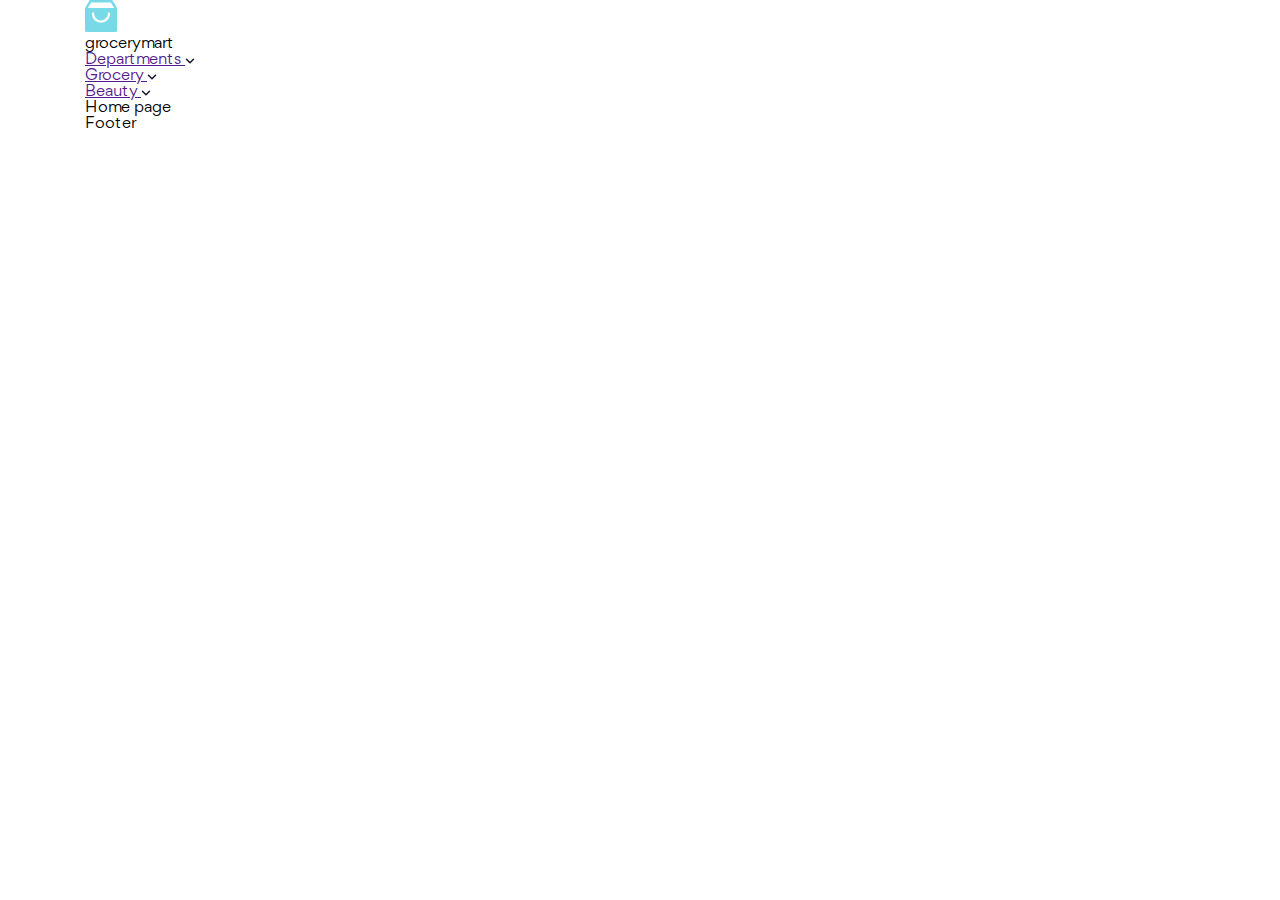
<file: index.html>
<!DOCTYPE html>
<html lang="en">
    <head>
        <meta charset="UTF-8" />
        <meta name="viewport" content="width=device-width, initial-scale=1.0" />
        <title>Grocery Mart</title>

        <!-- Favicon -->
        <link
            rel="icon"
            type="image/png"
            href="./assets/favicon/favicon-48x48.png"
            sizes="48x48"
        />
        <link
            rel="icon"
            type="image/svg+xml"
            href="./assets/favicon/favicon.svg"
        />
        <link rel="shortcut icon" href="./assets/favicon/favicon.ico" />
        <link
            rel="apple-touch-icon"
            sizes="180x180"
            href="./assets/favicon/apple-touch-icon.png"
        />
        <meta name="apple-mobile-web-app-title" content="Grocerymart" />
        <link rel="manifest" href="./assets/favicon/site.webmanifest" />

        <!-- Fonts -->
        <link rel="stylesheet" href="./assets/fonts/stylesheet.css" />

        <!-- Styles -->
        <link rel="stylesheet" href="./assets/css/main.css" />

        <!-- Scripts -->
        <script src="./assets/js/scripts.js"></script>
    </head>
    <body>
        <div class="container">
            <!-- Header -->
            <header id="header"></header>
            <script>
                load("#header", "./template/header.html");
            </script>

            <!-- Main -->
            <h1>Home page</h1>

            <!-- Footer -->
            <footer id="footer"></footer>
            <script>
                load("#footer", "./template/footer.html");
            </script>
        </div>
    </body>
</html>
</file>
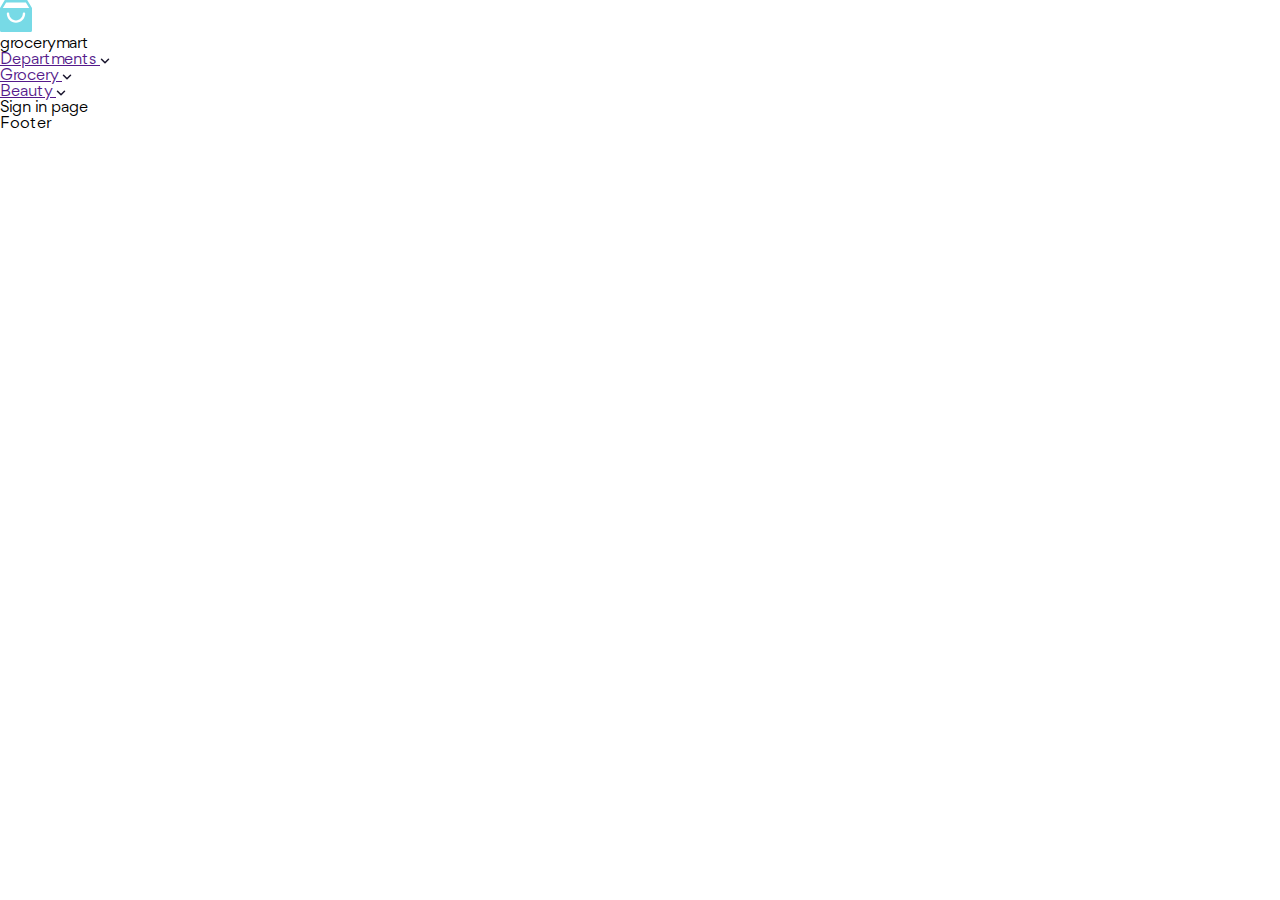
<file: sign-in.html>
<!DOCTYPE html>
<html lang="en">
    <head>
        <meta charset="UTF-8" />
        <meta name="viewport" content="width=device-width, initial-scale=1.0" />
        <title>Sign in | Grocery Mart</title>

        <!-- Favicon -->
        <link
            rel="icon"
            type="image/png"
            href="./assets/favicon/favicon-48x48.png"
            sizes="48x48"
        />
        <link
            rel="icon"
            type="image/svg+xml"
            href="./assets/favicon/favicon.svg"
        />
        <link rel="shortcut icon" href="./assets/favicon/favicon.ico" />
        <link
            rel="apple-touch-icon"
            sizes="180x180"
            href="./assets/favicon/apple-touch-icon.png"
        />
        <meta name="apple-mobile-web-app-title" content="Grocerymart" />
        <link rel="manifest" href="./assets/favicon/site.webmanifest" />

        <!-- Fonts -->
        <link rel="stylesheet" href="./assets/fonts/stylesheet.css" />

        <!-- Styles -->
        <link rel="stylesheet" href="./assets/css/main.css" />

        <!-- Scripts -->
        <script src="./assets/js/scripts.js"></script>
    </head>
    <body>
        <header id="header"></header>
        <script>
            load("#header", "./template/header.html");
        </script>
        <h1>Sign in page</h1>

        <footer id="footer"></footer>
        <script>
            load("#footer", "./template/footer.html");
        </script>
    </body>
</html>
</file>
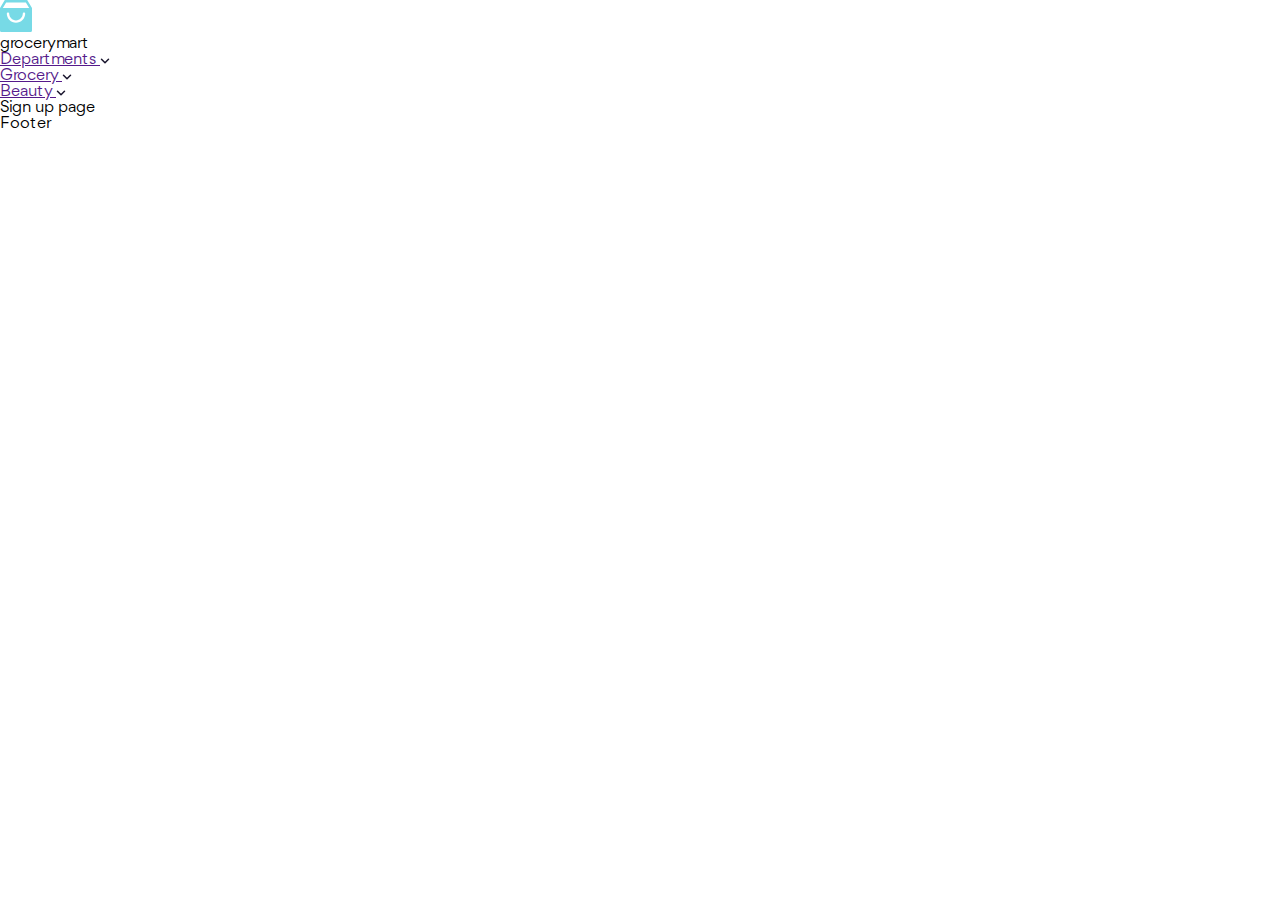
<file: sign-up.html>
<!DOCTYPE html>
<html lang="en">
    <head>
        <meta charset="UTF-8" />
        <meta name="viewport" content="width=device-width, initial-scale=1.0" />
        <title>Sign up | Grocery Mart</title>

        <!-- Favicon -->
        <link
            rel="icon"
            type="image/png"
            href="./assets/favicon/favicon-48x48.png"
            sizes="48x48"
        />
        <link
            rel="icon"
            type="image/svg+xml"
            href="./assets/favicon/favicon.svg"
        />
        <link rel="shortcut icon" href="./assets/favicon/favicon.ico" />
        <link
            rel="apple-touch-icon"
            sizes="180x180"
            href="./assets/favicon/apple-touch-icon.png"
        />
        <meta name="apple-mobile-web-app-title" content="Grocerymart" />
        <link rel="manifest" href="./assets/favicon/site.webmanifest" />

        <!-- Fonts -->
        <link rel="stylesheet" href="./assets/fonts/stylesheet.css" />

        <!-- Styles -->
        <link rel="stylesheet" href="./assets/css/main.css" />

        <!-- Scripts -->
        <script src="./assets/js/scripts.js"></script>
    </head>
    <body>
        <header id="header"></header>
        <script>
            load("#header", "./template/header.html");
        </script>
        <h1>Sign up page</h1>

        <footer id="footer"></footer>
        <script>
            load("#footer", "./template/footer.html");
        </script>
    </body>
</html>
</file>
<file: assets/fonts/stylesheet.css>
@font-face {
    font-family: 'Gordita';
    src: url('Gordita-Bold.woff2') format('woff2'),
        url('Gordita-Bold.woff') format('woff');
    font-weight: bold;
    font-style: normal;
    font-display: swap;
}

@font-face {
    font-family: 'Gordita';
    src: url('Gordita-Black.woff2') format('woff2'),
        url('Gordita-Black.woff') format('woff');
    font-weight: 900;
    font-style: normal;
    font-display: swap;
}

@font-face {
    font-family: 'Gordita';
    src: url('Gordita-MediumItalic.woff2') format('woff2'),
        url('Gordita-MediumItalic.woff') format('woff');
    font-weight: 500;
    font-style: italic;
    font-display: swap;
}

@font-face {
    font-family: 'Gordita';
    src: url('Gordita-BoldItalic.woff2') format('woff2'),
        url('Gordita-BoldItalic.woff') format('woff');
    font-weight: bold;
    font-style: italic;
    font-display: swap;
}

@font-face {
    font-family: 'Gordita';
    src: url('Gordita-Light.woff2') format('woff2'),
        url('Gordita-Light.woff') format('woff');
    font-weight: 300;
    font-style: normal;
    font-display: swap;
}

@font-face {
    font-family: 'Gordita';
    src: url('Gordita-BlackItalic.woff2') format('woff2'),
        url('Gordita-BlackItalic.woff') format('woff');
    font-weight: 900;
    font-style: italic;
    font-display: swap;
}

@font-face {
    font-family: 'Gordita';
    src: url('Gordita-Medium.woff2') format('woff2'),
        url('Gordita-Medium.woff') format('woff');
    font-weight: 500;
    font-style: normal;
    font-display: swap;
}

@font-face {
    font-family: 'Gordita';
    src: url('Gordita-LightItalic.woff2') format('woff2'),
        url('Gordita-LightItalic.woff') format('woff');
    font-weight: 300;
    font-style: italic;
    font-display: swap;
}

@font-face {
    font-family: 'Gordita';
    src: url('Gordita-Italic.woff2') format('woff2'),
        url('Gordita-Italic.woff') format('woff');
    font-weight: normal;
    font-style: italic;
    font-display: swap;
}

@font-face {
    font-family: 'Gordita';
    src: url('Gordita-Regular.woff2') format('woff2'),
        url('Gordita-Regular.woff') format('woff');
    font-weight: normal;
    font-style: normal;
    font-display: swap;
}
</file>
<file: assets/css/main.css>
/* http://meyerweb.com/eric/tools/css/reset/ 
   v2.0 | 20110126
   License: none (public domain)
*/
html,
body,
div,
span,
applet,
object,
iframe,
h1,
h2,
h3,
h4,
h5,
h6,
p,
blockquote,
pre,
a,
abbr,
acronym,
address,
big,
cite,
code,
del,
dfn,
em,
img,
ins,
kbd,
q,
s,
samp,
small,
strike,
strong,
sub,
sup,
tt,
var,
b,
u,
i,
center,
dl,
dt,
dd,
ol,
ul,
li,
fieldset,
form,
label,
legend,
table,
caption,
tbody,
tfoot,
thead,
tr,
th,
td,
article,
aside,
canvas,
details,
embed,
figure,
figcaption,
footer,
header,
hgroup,
menu,
nav,
output,
ruby,
section,
summary,
time,
mark,
audio,
video {
  margin: 0;
  padding: 0;
  border: 0;
  font-size: 100%;
  font: inherit;
  vertical-align: baseline;
}

/* HTML5 display-role reset for older browsers */
article,
aside,
details,
figcaption,
figure,
footer,
header,
hgroup,
menu,
nav,
section {
  display: block;
}

body {
  line-height: 1;
}

ol,
ul {
  list-style: none;
}

blockquote,
q {
  quotes: none;
}

blockquote:before,
blockquote:after,
q:before,
q:after {
  content: "";
  content: none;
}

table {
  border-collapse: collapse;
  border-spacing: 0;
}

*,
::before,
::after {
  box-sizing: border-box;
}

html {
  font-size: 62.5%;
}

body {
  font-size: 1.6rem;
  font-family: Gordita, sans-serif;
}

.row > *, .container-fluid, .container {
  padding-left: calc(var(--grid-gutter-x) * 0.5);
  padding-right: calc(var(--grid-gutter-x) * 0.5);
}

.container-fluid, .container {
  --grid-gutter-x: 30px;
  --grid-gutter-y: 0;
  width: 100%;
  margin-left: auto;
  margin-right: auto;
}

.row {
  display: flex;
  flex-wrap: wrap;
  margin-top: calc(var(--grid-gutter-y) * -1);
  margin-left: calc(var(--grid-gutter-x) * 0.5 * -1);
  margin-right: calc(var(--grid-gutter-x) * 0.5 * -1);
}
.row > * {
  margin-top: var(--grid-gutter-y);
}

.col {
  flex: 1 0;
}

.row-cols-1 > * {
  flex: 0 0 auto;
  width: 100%;
}

.row-cols-2 > * {
  flex: 0 0 auto;
  width: 50%;
}

.row-cols-3 > * {
  flex: 0 0 auto;
  width: 33.3333333333%;
}

.row-cols-4 > * {
  flex: 0 0 auto;
  width: 25%;
}

.row-cols-5 > * {
  flex: 0 0 auto;
  width: 20%;
}

.row-cols-6 > * {
  flex: 0 0 auto;
  width: 16.6666666667%;
}

.col-1 {
  flex: 0 0 auto;
  width: 8.3333333333%;
}

.col-2 {
  flex: 0 0 auto;
  width: 16.6666666667%;
}

.col-3 {
  flex: 0 0 auto;
  width: 25%;
}

.col-4 {
  flex: 0 0 auto;
  width: 33.3333333333%;
}

.col-5 {
  flex: 0 0 auto;
  width: 41.6666666667%;
}

.col-6 {
  flex: 0 0 auto;
  width: 50%;
}

.col-7 {
  flex: 0 0 auto;
  width: 58.3333333333%;
}

.col-8 {
  flex: 0 0 auto;
  width: 66.6666666667%;
}

.col-9 {
  flex: 0 0 auto;
  width: 75%;
}

.col-10 {
  flex: 0 0 auto;
  width: 83.3333333333%;
}

.col-11 {
  flex: 0 0 auto;
  width: 91.6666666667%;
}

.col-12 {
  flex: 0 0 auto;
  width: 100%;
}

.offset-0 {
  margin-left: 0;
}

.offset-1 {
  margin-left: 8.3333333333%;
}

.offset-2 {
  margin-left: 16.6666666667%;
}

.offset-3 {
  margin-left: 25%;
}

.offset-4 {
  margin-left: 33.3333333333%;
}

.offset-5 {
  margin-left: 41.6666666667%;
}

.offset-6 {
  margin-left: 50%;
}

.offset-7 {
  margin-left: 58.3333333333%;
}

.offset-8 {
  margin-left: 66.6666666667%;
}

.offset-9 {
  margin-left: 75%;
}

.offset-10 {
  margin-left: 83.3333333333%;
}

.offset-11 {
  margin-left: 91.6666666667%;
}

.g-0,
.gx-0 {
  --grid-gutter-x: 0px;
}

.g-0,
.gy-0 {
  --grid-gutter-y: 0px;
}

.g-1,
.gx-1 {
  --grid-gutter-x: 7.5px;
}

.g-1,
.gy-1 {
  --grid-gutter-y: 7.5px;
}

.g-2,
.gx-2 {
  --grid-gutter-x: 15px;
}

.g-2,
.gy-2 {
  --grid-gutter-y: 15px;
}

.g-3,
.gx-3 {
  --grid-gutter-x: 30px;
}

.g-3,
.gy-3 {
  --grid-gutter-y: 30px;
}

.g-4,
.gx-4 {
  --grid-gutter-x: 45px;
}

.g-4,
.gy-4 {
  --grid-gutter-y: 45px;
}

.g-5,
.gx-5 {
  --grid-gutter-x: 90px;
}

.g-5,
.gy-5 {
  --grid-gutter-y: 90px;
}

@media (min-width: 576px) {
  .container {
    max-width: 540px;
  }
  .row-cols-sm-1 > * {
    flex: 0 0 auto;
    width: 100%;
  }
  .row-cols-sm-2 > * {
    flex: 0 0 auto;
    width: 50%;
  }
  .row-cols-sm-3 > * {
    flex: 0 0 auto;
    width: 33.3333333333%;
  }
  .row-cols-sm-4 > * {
    flex: 0 0 auto;
    width: 25%;
  }
  .row-cols-sm-5 > * {
    flex: 0 0 auto;
    width: 20%;
  }
  .row-cols-sm-6 > * {
    flex: 0 0 auto;
    width: 16.6666666667%;
  }
  .col-sm-1 {
    flex: 0 0 auto;
    width: 8.3333333333%;
  }
  .col-sm-2 {
    flex: 0 0 auto;
    width: 16.6666666667%;
  }
  .col-sm-3 {
    flex: 0 0 auto;
    width: 25%;
  }
  .col-sm-4 {
    flex: 0 0 auto;
    width: 33.3333333333%;
  }
  .col-sm-5 {
    flex: 0 0 auto;
    width: 41.6666666667%;
  }
  .col-sm-6 {
    flex: 0 0 auto;
    width: 50%;
  }
  .col-sm-7 {
    flex: 0 0 auto;
    width: 58.3333333333%;
  }
  .col-sm-8 {
    flex: 0 0 auto;
    width: 66.6666666667%;
  }
  .col-sm-9 {
    flex: 0 0 auto;
    width: 75%;
  }
  .col-sm-10 {
    flex: 0 0 auto;
    width: 83.3333333333%;
  }
  .col-sm-11 {
    flex: 0 0 auto;
    width: 91.6666666667%;
  }
  .col-sm-12 {
    flex: 0 0 auto;
    width: 100%;
  }
  .offset-sm-0 {
    margin-left: 0;
  }
  .offset-sm-1 {
    margin-left: 8.3333333333%;
  }
  .offset-sm-2 {
    margin-left: 16.6666666667%;
  }
  .offset-sm-3 {
    margin-left: 25%;
  }
  .offset-sm-4 {
    margin-left: 33.3333333333%;
  }
  .offset-sm-5 {
    margin-left: 41.6666666667%;
  }
  .offset-sm-6 {
    margin-left: 50%;
  }
  .offset-sm-7 {
    margin-left: 58.3333333333%;
  }
  .offset-sm-8 {
    margin-left: 66.6666666667%;
  }
  .offset-sm-9 {
    margin-left: 75%;
  }
  .offset-sm-10 {
    margin-left: 83.3333333333%;
  }
  .offset-sm-11 {
    margin-left: 91.6666666667%;
  }
  .g-sm-0,
  .gx-sm-0 {
    --grid-gutter-x: 0px;
  }
  .g-sm-0,
  .gy-sm-0 {
    --grid-gutter-y: 0px;
  }
  .g-sm-1,
  .gx-sm-1 {
    --grid-gutter-x: 7.5px;
  }
  .g-sm-1,
  .gy-sm-1 {
    --grid-gutter-y: 7.5px;
  }
  .g-sm-2,
  .gx-sm-2 {
    --grid-gutter-x: 15px;
  }
  .g-sm-2,
  .gy-sm-2 {
    --grid-gutter-y: 15px;
  }
  .g-sm-3,
  .gx-sm-3 {
    --grid-gutter-x: 30px;
  }
  .g-sm-3,
  .gy-sm-3 {
    --grid-gutter-y: 30px;
  }
  .g-sm-4,
  .gx-sm-4 {
    --grid-gutter-x: 45px;
  }
  .g-sm-4,
  .gy-sm-4 {
    --grid-gutter-y: 45px;
  }
  .g-sm-5,
  .gx-sm-5 {
    --grid-gutter-x: 90px;
  }
  .g-sm-5,
  .gy-sm-5 {
    --grid-gutter-y: 90px;
  }
}
@media (min-width: 768px) {
  .container {
    max-width: 720px;
  }
  .row-cols-md-1 > * {
    flex: 0 0 auto;
    width: 100%;
  }
  .row-cols-md-2 > * {
    flex: 0 0 auto;
    width: 50%;
  }
  .row-cols-md-3 > * {
    flex: 0 0 auto;
    width: 33.3333333333%;
  }
  .row-cols-md-4 > * {
    flex: 0 0 auto;
    width: 25%;
  }
  .row-cols-md-5 > * {
    flex: 0 0 auto;
    width: 20%;
  }
  .row-cols-md-6 > * {
    flex: 0 0 auto;
    width: 16.6666666667%;
  }
  .col-md-1 {
    flex: 0 0 auto;
    width: 8.3333333333%;
  }
  .col-md-2 {
    flex: 0 0 auto;
    width: 16.6666666667%;
  }
  .col-md-3 {
    flex: 0 0 auto;
    width: 25%;
  }
  .col-md-4 {
    flex: 0 0 auto;
    width: 33.3333333333%;
  }
  .col-md-5 {
    flex: 0 0 auto;
    width: 41.6666666667%;
  }
  .col-md-6 {
    flex: 0 0 auto;
    width: 50%;
  }
  .col-md-7 {
    flex: 0 0 auto;
    width: 58.3333333333%;
  }
  .col-md-8 {
    flex: 0 0 auto;
    width: 66.6666666667%;
  }
  .col-md-9 {
    flex: 0 0 auto;
    width: 75%;
  }
  .col-md-10 {
    flex: 0 0 auto;
    width: 83.3333333333%;
  }
  .col-md-11 {
    flex: 0 0 auto;
    width: 91.6666666667%;
  }
  .col-md-12 {
    flex: 0 0 auto;
    width: 100%;
  }
  .offset-md-0 {
    margin-left: 0;
  }
  .offset-md-1 {
    margin-left: 8.3333333333%;
  }
  .offset-md-2 {
    margin-left: 16.6666666667%;
  }
  .offset-md-3 {
    margin-left: 25%;
  }
  .offset-md-4 {
    margin-left: 33.3333333333%;
  }
  .offset-md-5 {
    margin-left: 41.6666666667%;
  }
  .offset-md-6 {
    margin-left: 50%;
  }
  .offset-md-7 {
    margin-left: 58.3333333333%;
  }
  .offset-md-8 {
    margin-left: 66.6666666667%;
  }
  .offset-md-9 {
    margin-left: 75%;
  }
  .offset-md-10 {
    margin-left: 83.3333333333%;
  }
  .offset-md-11 {
    margin-left: 91.6666666667%;
  }
  .g-md-0,
  .gx-md-0 {
    --grid-gutter-x: 0px;
  }
  .g-md-0,
  .gy-md-0 {
    --grid-gutter-y: 0px;
  }
  .g-md-1,
  .gx-md-1 {
    --grid-gutter-x: 7.5px;
  }
  .g-md-1,
  .gy-md-1 {
    --grid-gutter-y: 7.5px;
  }
  .g-md-2,
  .gx-md-2 {
    --grid-gutter-x: 15px;
  }
  .g-md-2,
  .gy-md-2 {
    --grid-gutter-y: 15px;
  }
  .g-md-3,
  .gx-md-3 {
    --grid-gutter-x: 30px;
  }
  .g-md-3,
  .gy-md-3 {
    --grid-gutter-y: 30px;
  }
  .g-md-4,
  .gx-md-4 {
    --grid-gutter-x: 45px;
  }
  .g-md-4,
  .gy-md-4 {
    --grid-gutter-y: 45px;
  }
  .g-md-5,
  .gx-md-5 {
    --grid-gutter-x: 90px;
  }
  .g-md-5,
  .gy-md-5 {
    --grid-gutter-y: 90px;
  }
}
@media (min-width: 992px) {
  .container {
    max-width: 960px;
  }
  .row-cols-lg-1 > * {
    flex: 0 0 auto;
    width: 100%;
  }
  .row-cols-lg-2 > * {
    flex: 0 0 auto;
    width: 50%;
  }
  .row-cols-lg-3 > * {
    flex: 0 0 auto;
    width: 33.3333333333%;
  }
  .row-cols-lg-4 > * {
    flex: 0 0 auto;
    width: 25%;
  }
  .row-cols-lg-5 > * {
    flex: 0 0 auto;
    width: 20%;
  }
  .row-cols-lg-6 > * {
    flex: 0 0 auto;
    width: 16.6666666667%;
  }
  .col-lg-1 {
    flex: 0 0 auto;
    width: 8.3333333333%;
  }
  .col-lg-2 {
    flex: 0 0 auto;
    width: 16.6666666667%;
  }
  .col-lg-3 {
    flex: 0 0 auto;
    width: 25%;
  }
  .col-lg-4 {
    flex: 0 0 auto;
    width: 33.3333333333%;
  }
  .col-lg-5 {
    flex: 0 0 auto;
    width: 41.6666666667%;
  }
  .col-lg-6 {
    flex: 0 0 auto;
    width: 50%;
  }
  .col-lg-7 {
    flex: 0 0 auto;
    width: 58.3333333333%;
  }
  .col-lg-8 {
    flex: 0 0 auto;
    width: 66.6666666667%;
  }
  .col-lg-9 {
    flex: 0 0 auto;
    width: 75%;
  }
  .col-lg-10 {
    flex: 0 0 auto;
    width: 83.3333333333%;
  }
  .col-lg-11 {
    flex: 0 0 auto;
    width: 91.6666666667%;
  }
  .col-lg-12 {
    flex: 0 0 auto;
    width: 100%;
  }
  .offset-lg-0 {
    margin-left: 0;
  }
  .offset-lg-1 {
    margin-left: 8.3333333333%;
  }
  .offset-lg-2 {
    margin-left: 16.6666666667%;
  }
  .offset-lg-3 {
    margin-left: 25%;
  }
  .offset-lg-4 {
    margin-left: 33.3333333333%;
  }
  .offset-lg-5 {
    margin-left: 41.6666666667%;
  }
  .offset-lg-6 {
    margin-left: 50%;
  }
  .offset-lg-7 {
    margin-left: 58.3333333333%;
  }
  .offset-lg-8 {
    margin-left: 66.6666666667%;
  }
  .offset-lg-9 {
    margin-left: 75%;
  }
  .offset-lg-10 {
    margin-left: 83.3333333333%;
  }
  .offset-lg-11 {
    margin-left: 91.6666666667%;
  }
  .g-lg-0,
  .gx-lg-0 {
    --grid-gutter-x: 0px;
  }
  .g-lg-0,
  .gy-lg-0 {
    --grid-gutter-y: 0px;
  }
  .g-lg-1,
  .gx-lg-1 {
    --grid-gutter-x: 7.5px;
  }
  .g-lg-1,
  .gy-lg-1 {
    --grid-gutter-y: 7.5px;
  }
  .g-lg-2,
  .gx-lg-2 {
    --grid-gutter-x: 15px;
  }
  .g-lg-2,
  .gy-lg-2 {
    --grid-gutter-y: 15px;
  }
  .g-lg-3,
  .gx-lg-3 {
    --grid-gutter-x: 30px;
  }
  .g-lg-3,
  .gy-lg-3 {
    --grid-gutter-y: 30px;
  }
  .g-lg-4,
  .gx-lg-4 {
    --grid-gutter-x: 45px;
  }
  .g-lg-4,
  .gy-lg-4 {
    --grid-gutter-y: 45px;
  }
  .g-lg-5,
  .gx-lg-5 {
    --grid-gutter-x: 90px;
  }
  .g-lg-5,
  .gy-lg-5 {
    --grid-gutter-y: 90px;
  }
}
@media (min-width: 1200px) {
  .container {
    max-width: 1140px;
  }
  .row-cols-xl-1 > * {
    flex: 0 0 auto;
    width: 100%;
  }
  .row-cols-xl-2 > * {
    flex: 0 0 auto;
    width: 50%;
  }
  .row-cols-xl-3 > * {
    flex: 0 0 auto;
    width: 33.3333333333%;
  }
  .row-cols-xl-4 > * {
    flex: 0 0 auto;
    width: 25%;
  }
  .row-cols-xl-5 > * {
    flex: 0 0 auto;
    width: 20%;
  }
  .row-cols-xl-6 > * {
    flex: 0 0 auto;
    width: 16.6666666667%;
  }
  .col-xl-1 {
    flex: 0 0 auto;
    width: 8.3333333333%;
  }
  .col-xl-2 {
    flex: 0 0 auto;
    width: 16.6666666667%;
  }
  .col-xl-3 {
    flex: 0 0 auto;
    width: 25%;
  }
  .col-xl-4 {
    flex: 0 0 auto;
    width: 33.3333333333%;
  }
  .col-xl-5 {
    flex: 0 0 auto;
    width: 41.6666666667%;
  }
  .col-xl-6 {
    flex: 0 0 auto;
    width: 50%;
  }
  .col-xl-7 {
    flex: 0 0 auto;
    width: 58.3333333333%;
  }
  .col-xl-8 {
    flex: 0 0 auto;
    width: 66.6666666667%;
  }
  .col-xl-9 {
    flex: 0 0 auto;
    width: 75%;
  }
  .col-xl-10 {
    flex: 0 0 auto;
    width: 83.3333333333%;
  }
  .col-xl-11 {
    flex: 0 0 auto;
    width: 91.6666666667%;
  }
  .col-xl-12 {
    flex: 0 0 auto;
    width: 100%;
  }
  .offset-xl-0 {
    margin-left: 0;
  }
  .offset-xl-1 {
    margin-left: 8.3333333333%;
  }
  .offset-xl-2 {
    margin-left: 16.6666666667%;
  }
  .offset-xl-3 {
    margin-left: 25%;
  }
  .offset-xl-4 {
    margin-left: 33.3333333333%;
  }
  .offset-xl-5 {
    margin-left: 41.6666666667%;
  }
  .offset-xl-6 {
    margin-left: 50%;
  }
  .offset-xl-7 {
    margin-left: 58.3333333333%;
  }
  .offset-xl-8 {
    margin-left: 66.6666666667%;
  }
  .offset-xl-9 {
    margin-left: 75%;
  }
  .offset-xl-10 {
    margin-left: 83.3333333333%;
  }
  .offset-xl-11 {
    margin-left: 91.6666666667%;
  }
  .g-xl-0,
  .gx-xl-0 {
    --grid-gutter-x: 0px;
  }
  .g-xl-0,
  .gy-xl-0 {
    --grid-gutter-y: 0px;
  }
  .g-xl-1,
  .gx-xl-1 {
    --grid-gutter-x: 7.5px;
  }
  .g-xl-1,
  .gy-xl-1 {
    --grid-gutter-y: 7.5px;
  }
  .g-xl-2,
  .gx-xl-2 {
    --grid-gutter-x: 15px;
  }
  .g-xl-2,
  .gy-xl-2 {
    --grid-gutter-y: 15px;
  }
  .g-xl-3,
  .gx-xl-3 {
    --grid-gutter-x: 30px;
  }
  .g-xl-3,
  .gy-xl-3 {
    --grid-gutter-y: 30px;
  }
  .g-xl-4,
  .gx-xl-4 {
    --grid-gutter-x: 45px;
  }
  .g-xl-4,
  .gy-xl-4 {
    --grid-gutter-y: 45px;
  }
  .g-xl-5,
  .gx-xl-5 {
    --grid-gutter-x: 90px;
  }
  .g-xl-5,
  .gy-xl-5 {
    --grid-gutter-y: 90px;
  }
}
@media (min-width: 1400px) {
  .container {
    max-width: 1370px;
  }
  .row-cols-xxl-1 > * {
    flex: 0 0 auto;
    width: 100%;
  }
  .row-cols-xxl-2 > * {
    flex: 0 0 auto;
    width: 50%;
  }
  .row-cols-xxl-3 > * {
    flex: 0 0 auto;
    width: 33.3333333333%;
  }
  .row-cols-xxl-4 > * {
    flex: 0 0 auto;
    width: 25%;
  }
  .row-cols-xxl-5 > * {
    flex: 0 0 auto;
    width: 20%;
  }
  .row-cols-xxl-6 > * {
    flex: 0 0 auto;
    width: 16.6666666667%;
  }
  .col-xxl-1 {
    flex: 0 0 auto;
    width: 8.3333333333%;
  }
  .col-xxl-2 {
    flex: 0 0 auto;
    width: 16.6666666667%;
  }
  .col-xxl-3 {
    flex: 0 0 auto;
    width: 25%;
  }
  .col-xxl-4 {
    flex: 0 0 auto;
    width: 33.3333333333%;
  }
  .col-xxl-5 {
    flex: 0 0 auto;
    width: 41.6666666667%;
  }
  .col-xxl-6 {
    flex: 0 0 auto;
    width: 50%;
  }
  .col-xxl-7 {
    flex: 0 0 auto;
    width: 58.3333333333%;
  }
  .col-xxl-8 {
    flex: 0 0 auto;
    width: 66.6666666667%;
  }
  .col-xxl-9 {
    flex: 0 0 auto;
    width: 75%;
  }
  .col-xxl-10 {
    flex: 0 0 auto;
    width: 83.3333333333%;
  }
  .col-xxl-11 {
    flex: 0 0 auto;
    width: 91.6666666667%;
  }
  .col-xxl-12 {
    flex: 0 0 auto;
    width: 100%;
  }
  .offset-xxl-0 {
    margin-left: 0;
  }
  .offset-xxl-1 {
    margin-left: 8.3333333333%;
  }
  .offset-xxl-2 {
    margin-left: 16.6666666667%;
  }
  .offset-xxl-3 {
    margin-left: 25%;
  }
  .offset-xxl-4 {
    margin-left: 33.3333333333%;
  }
  .offset-xxl-5 {
    margin-left: 41.6666666667%;
  }
  .offset-xxl-6 {
    margin-left: 50%;
  }
  .offset-xxl-7 {
    margin-left: 58.3333333333%;
  }
  .offset-xxl-8 {
    margin-left: 66.6666666667%;
  }
  .offset-xxl-9 {
    margin-left: 75%;
  }
  .offset-xxl-10 {
    margin-left: 83.3333333333%;
  }
  .offset-xxl-11 {
    margin-left: 91.6666666667%;
  }
  .g-xxl-0,
  .gx-xxl-0 {
    --grid-gutter-x: 0px;
  }
  .g-xxl-0,
  .gy-xxl-0 {
    --grid-gutter-y: 0px;
  }
  .g-xxl-1,
  .gx-xxl-1 {
    --grid-gutter-x: 7.5px;
  }
  .g-xxl-1,
  .gy-xxl-1 {
    --grid-gutter-y: 7.5px;
  }
  .g-xxl-2,
  .gx-xxl-2 {
    --grid-gutter-x: 15px;
  }
  .g-xxl-2,
  .gy-xxl-2 {
    --grid-gutter-y: 15px;
  }
  .g-xxl-3,
  .gx-xxl-3 {
    --grid-gutter-x: 30px;
  }
  .g-xxl-3,
  .gy-xxl-3 {
    --grid-gutter-y: 30px;
  }
  .g-xxl-4,
  .gx-xxl-4 {
    --grid-gutter-x: 45px;
  }
  .g-xxl-4,
  .gy-xxl-4 {
    --grid-gutter-y: 45px;
  }
  .g-xxl-5,
  .gx-xxl-5 {
    --grid-gutter-x: 90px;
  }
  .g-xxl-5,
  .gy-xxl-5 {
    --grid-gutter-y: 90px;
  }
}

/*# sourceMappingURL=main.css.map */
</file>
